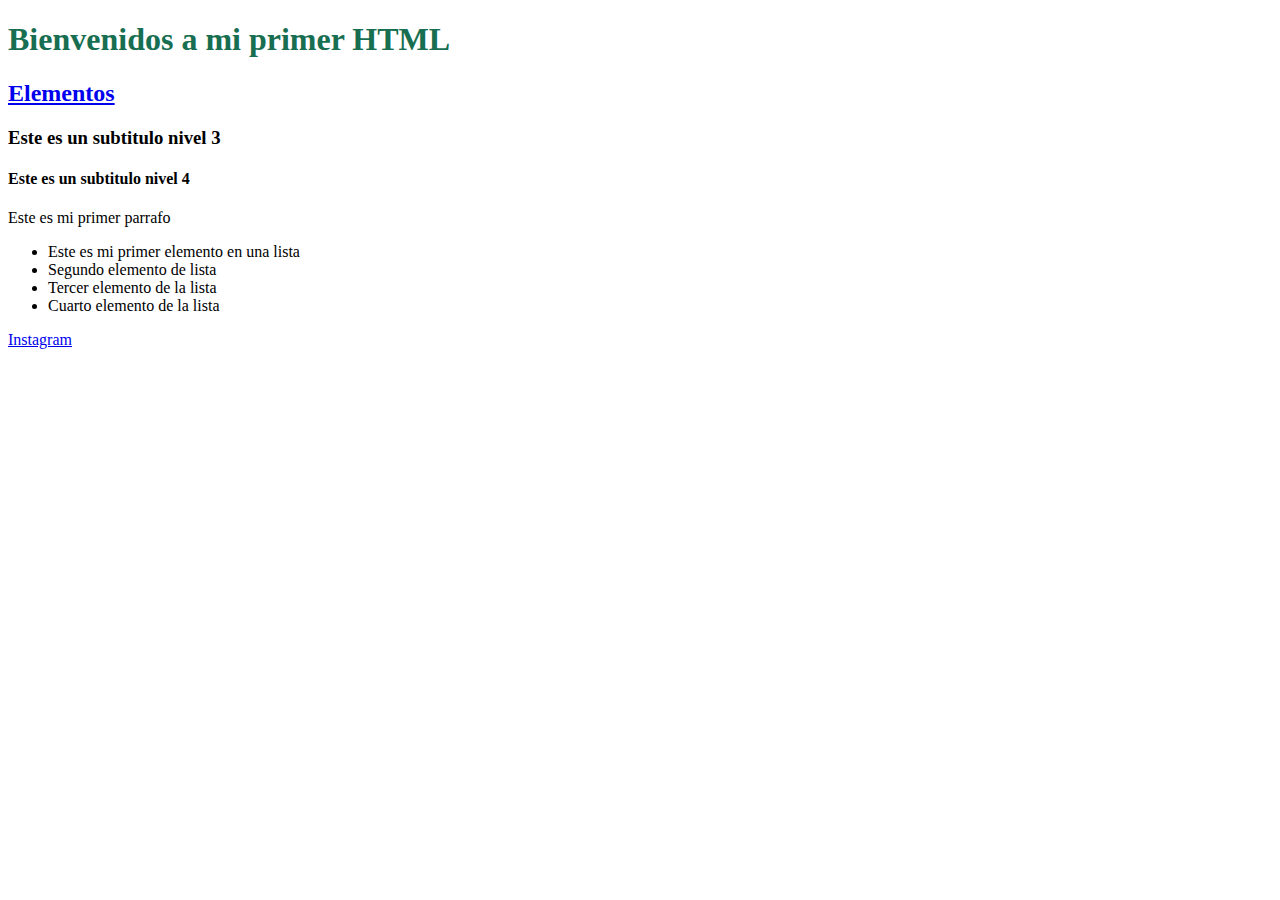
<file: 6-navegador-html-css/6.0-html/index.html>
<!DOCTYPE html>
<html lang="es">
<head>
    <meta charset="UTF-8">
    <meta http-equiv="X-UA-Compatible" content="IE=edge">
    <meta name="viewport" content="width=device-width, initial-scale=1.0">
    <title>Mi primer HTML</title>
</head>
<body>
   <h1 style="color: rgb(23, 110, 81);">Bienvenidos a mi primer HTML</h1> 
   <h2><a href="./elementos-estructura.html" target="_blank" rel="noopener noreferrer">Elementos</a></h2>
   <h3>Este es un subtitulo nivel 3</h3>
   <h4>Este es un subtitulo nivel 4</h4>
   <p>Este es mi primer parrafo</p>
   <ul>
    <li>Este es mi primer elemento en una lista</li>
    <li>Segundo elemento de lista</li>
    <li>Tercer elemento de la lista</li>
    <li>Cuarto elemento de la lista</li>
   </ul>
   <a href="https://www.instagram.com/">Instagram</a>
</body>
</html>
</file>
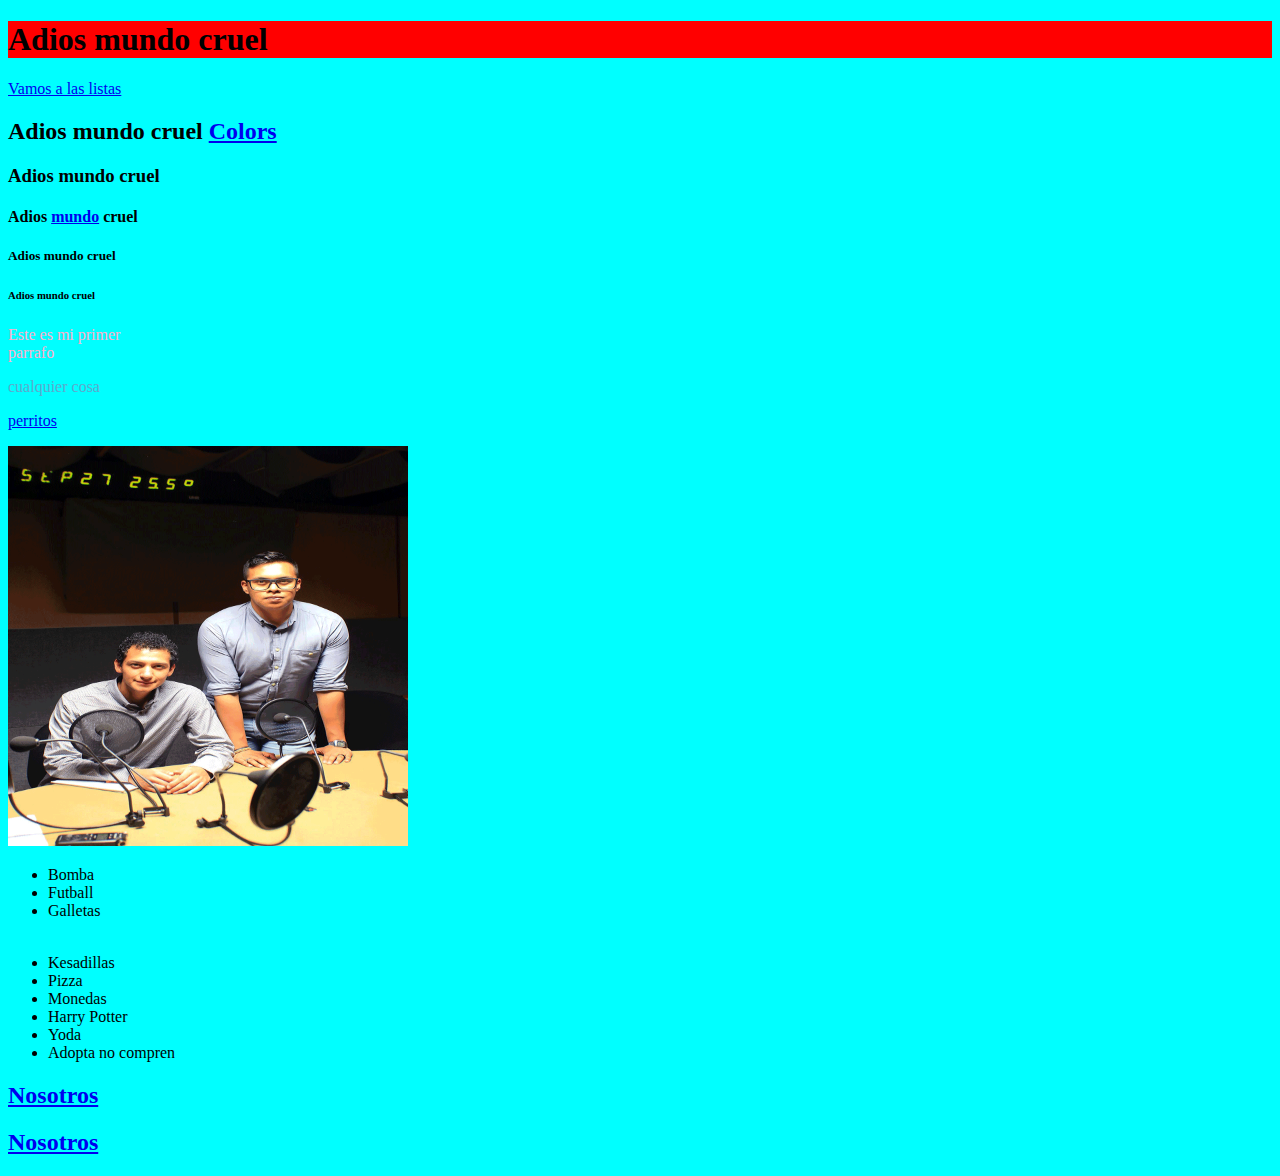
<file: 6-navegador-html-css/6.1-html/index.html>
<!DOCTYPE html>
<html lang="es-MX">
<head>
    <meta charset="UTF-8">
    <meta http-equiv="X-UA-Compatible" content="IE=edge">
    <meta name="viewport" content="width=device-width, initial-scale=1.0">
    <title>Star Wars</title>
</head>
<body style="background-color: aqua;">
    <h1 style="background-color: red;">Adios mundo cruel</h1>
    <p> <a href="#listas">Vamos a las listas</a> </p>
    <h2>Adios mundo cruel <a href="https://htmlcolorcodes.com/es/" target="_blank">Colors</a></h2>
    <h3>Adios mundo cruel</h3>
    <h4>Adios <a href="https://thumbs.dreamstime.com/z/dibujo-del-mundo-43063757.jpg" target="_blank" rel="noopener noreferrer">mundo</a> cruel</h4>
    <h5>Adios mundo cruel</h5>
    <h6>Adios mundo cruel</h6>
    <p style="color: #ffafcc;" >Este es mi primer <br> parrafo</p>
    <p style="color: rgb(92, 171, 205);">cualquier cosa</p>
    <p>
        <a href="https://www.pinterest.com.mx/rosarionanetti/perritos/" target="_blank">perritos</a>
    </p>
    <img src="assets/fidelydaniel.jpeg" alt="Foto de Fidel y Daniel en una radio difusora" style="height: 400px; width: 400px;">
    
    
    <div id="listas">
        <ul>
            <li>Bomba</li>
            <li>Futball</li>
            <li>Galletas</li>
            <li style="font-size:30px; color: aqua;">Café</li>
            <li>Kesadillas</li>
            <li>Pizza</li>
            <li>Monedas</li>
            <li>Harry Potter</li>
            <li>Yoda</li>
            <li>Adopta no compren</li>
        </ul>
        <h2><a href="nosotros.html">Nosotros</a></h2>
        <h2><a href="../6.1-html/nosotros.html">Nosotros</a></h2>
    </div>
</body>
</html>
</file>
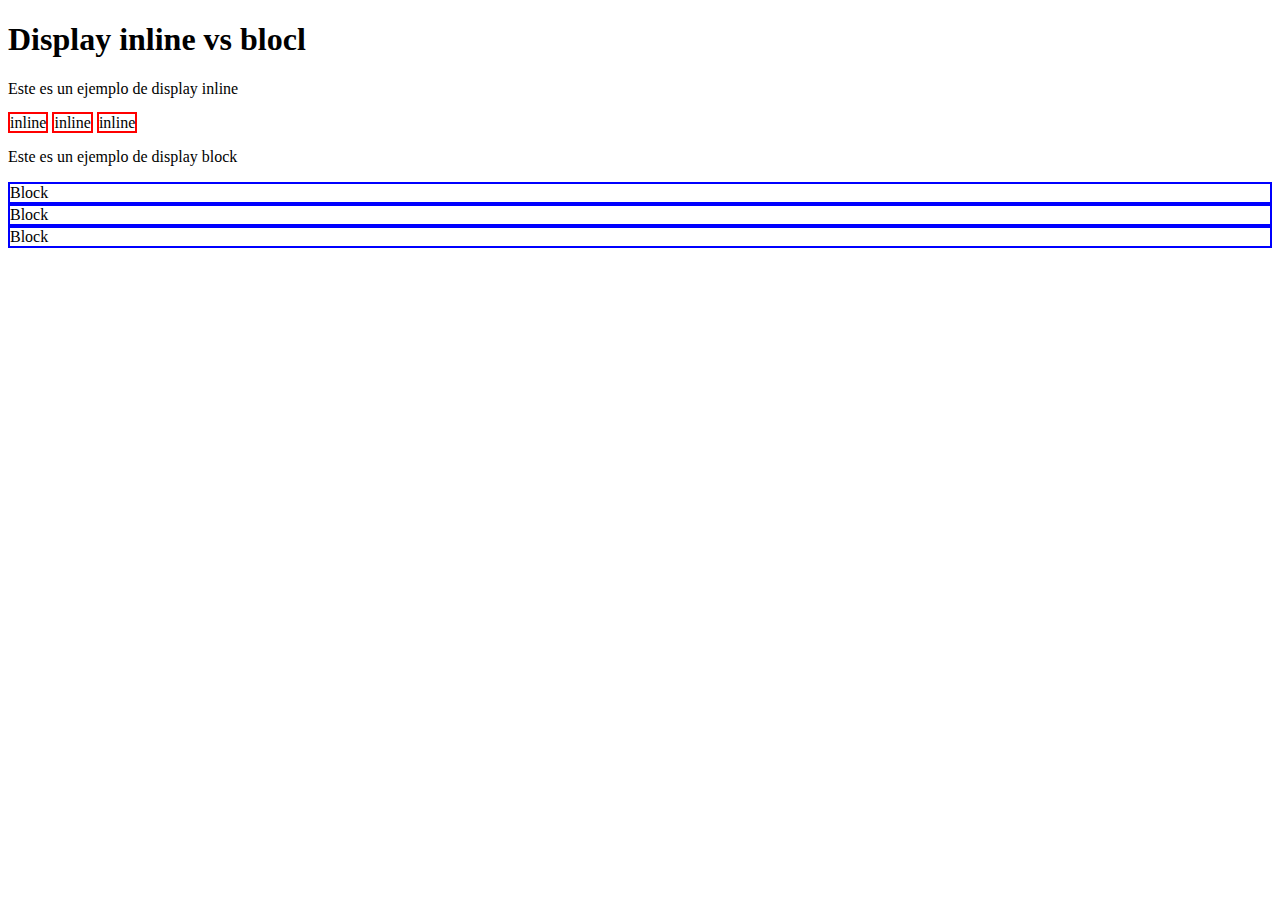
<file: 6-navegador-html-css/6.2-html-inline-block/index.html>
<!DOCTYPE html>
<html lang="es">
<head>
    <meta charset="UTF-8">
    <meta http-equiv="X-UA-Compatible" content="IE=edge">
    <meta name="viewport" content="width=device-width, initial-scale=1.0">
    <title>Display inline vs block</title>
    <style>
        .inline {
            display: inline;
            border: 2px solid red;
        }
    </style>
    <style>
        .block{
            display: block;
            border: 2px solid blue;
        }
    </style>

</head>
<body>
    <h1>Display inline vs blocl</h1>   

    <p>Este es un ejemplo de display inline</p>
    <span class="inline">inline</span>
    <span class="inline">inline</span>
    <span class="inline">inline</span>

    <p>Este es un ejemplo de display block</p>
    <div class="block">Block</div>
    <div class="block">Block</div>
    <div class="block">Block</div>


</body>
</html>
</file>
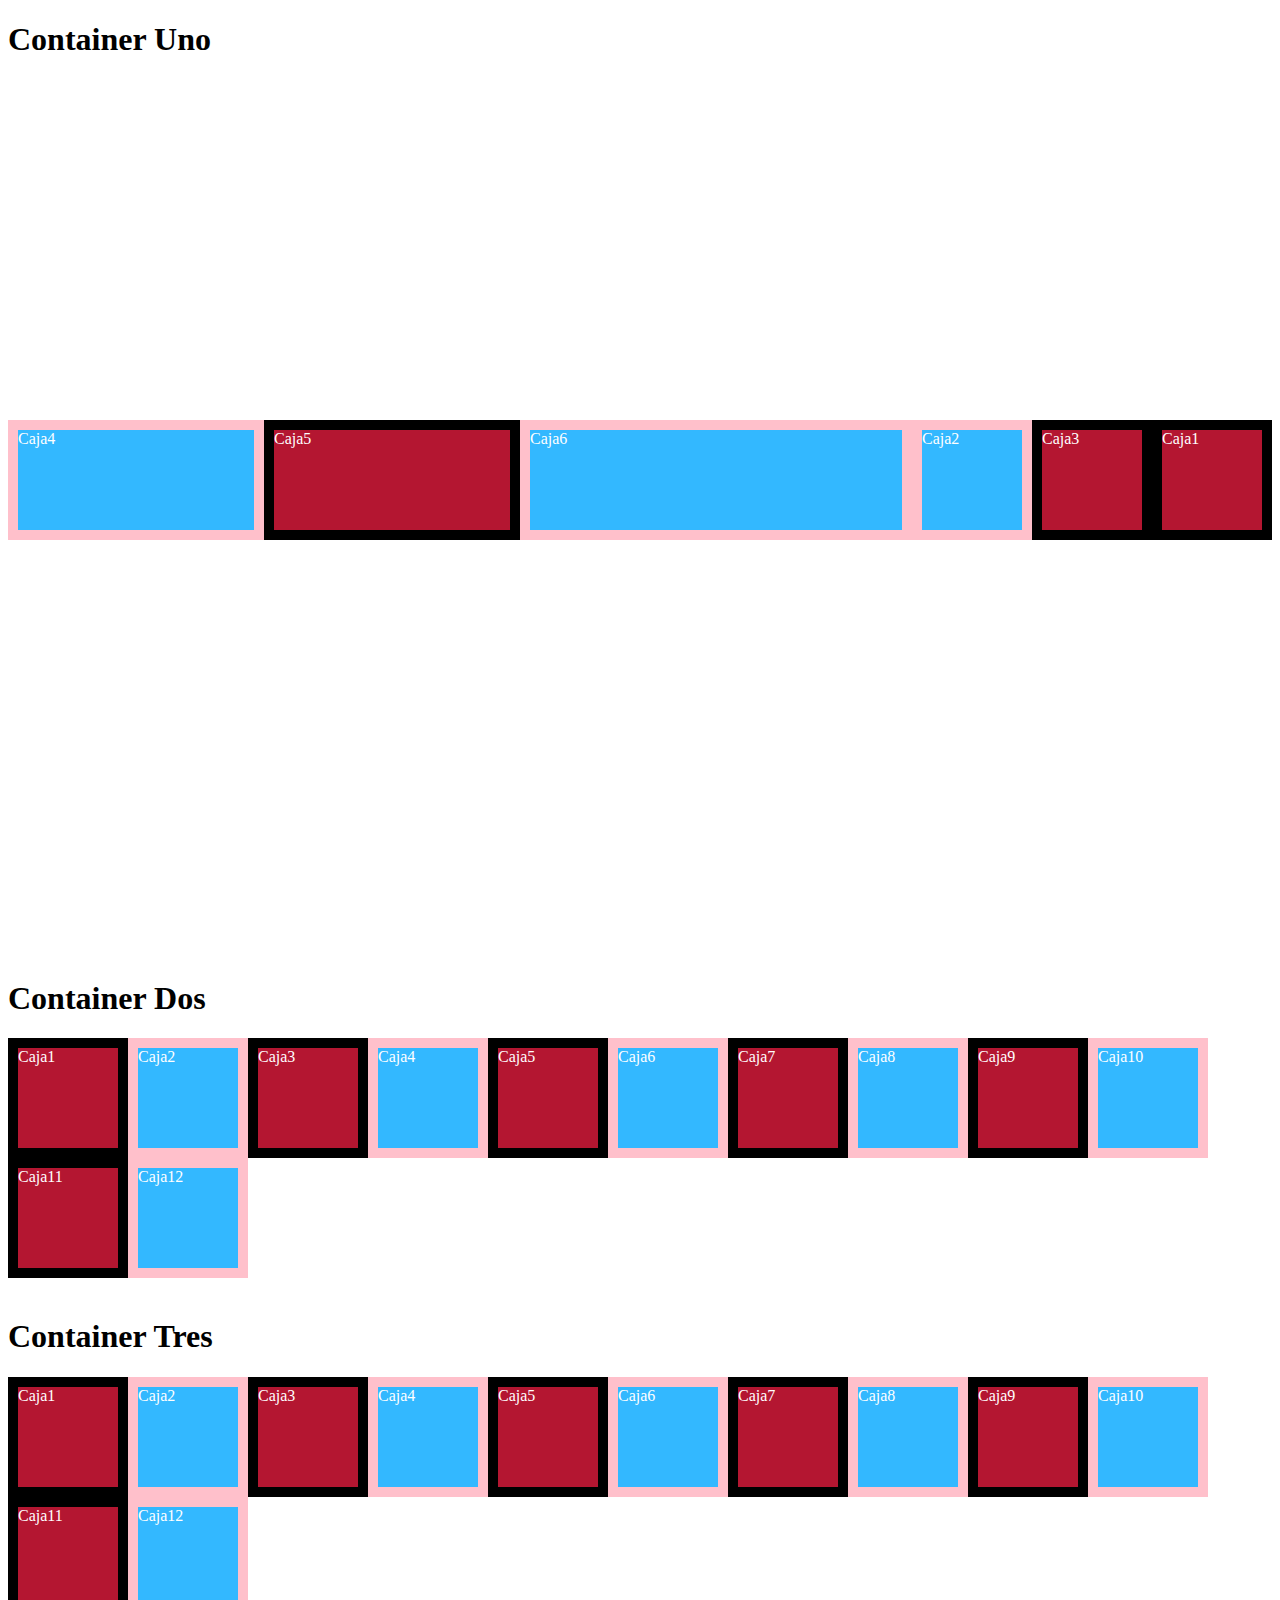
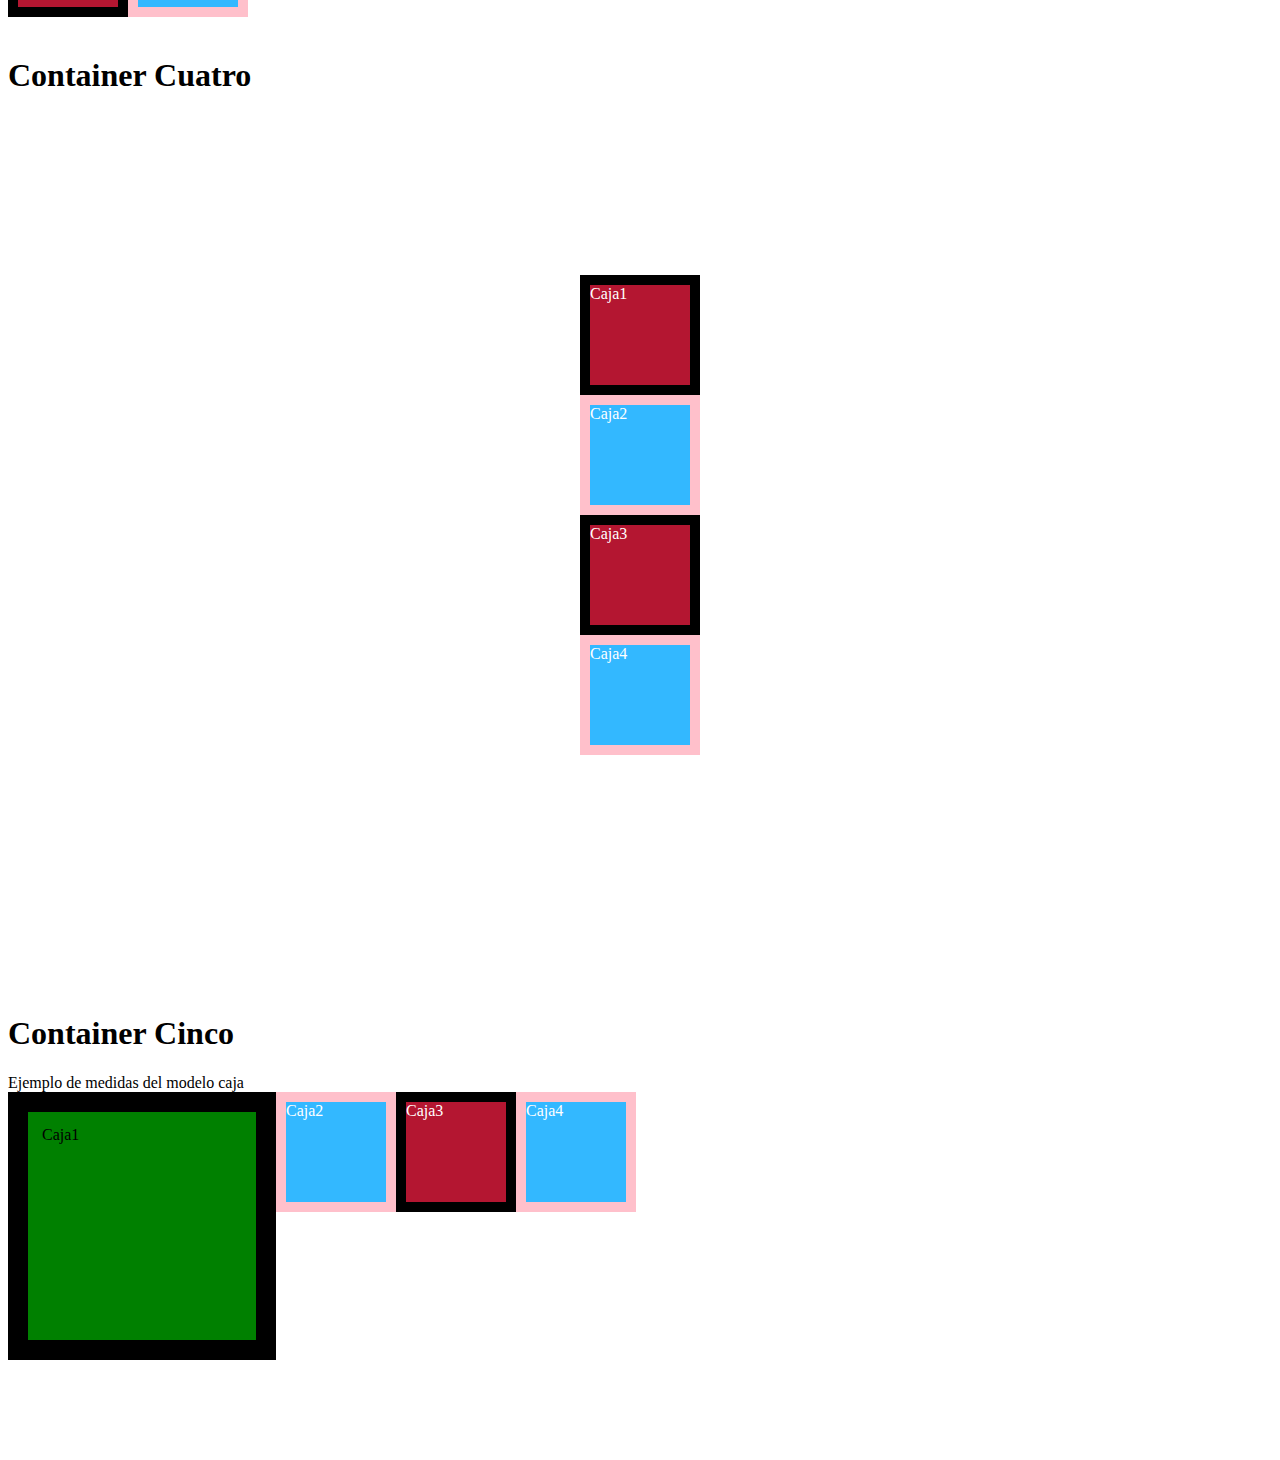
<file: 6-navegador-html-css/6.4-flexbox/6.4.2-ejemplos/index.html>
<!DOCTYPE html>
<html lang="en">
<head>
    <meta charset="UTF-8">
    <meta http-equiv="X-UA-Compatible" content="IE=edge">
    <meta name="viewport" content="width=device-width, initial-scale=1.0">
    <title>Flexbox Cheat Sheet</title>
    <link rel="stylesheet" href="./css/styles.css">
</head>
<body>

    <h1>Container Uno</h1>
    <div class="container margin-bottom">

        <div class="item red i1"> Caja1 </div>
        <div class="item blue i2"> Caja2 </div>
        <div class="item red i3"> Caja3 </div>
        <div class="item blue i4"> Caja4 </div>
        <div class="item red i5"> Caja5 </div>
        <div class="item blue i6"> Caja6 </div>

    </div>

    <h1>Container Dos</h1>
    <div class="container-two margin-bottom">

        <div class="item red"> Caja1 </div>
        <div class="item blue"> Caja2 </div>
        <div class="item red"> Caja3 </div>
        <div class="item blue"> Caja4 </div>
        <div class="item red"> Caja5 </div>
        <div class="item blue"> Caja6 </div>
        <div class="item red"> Caja7 </div>
        <div class="item blue"> Caja8 </div>
        <div class="item red"> Caja9 </div>
        <div class="item blue"> Caja10 </div>
        <div class="item red"> Caja11 </div>
        <div class="item blue"> Caja12 </div>

    </div>

    <h1>Container Tres</h1>
    <div class="container-three margin-bottom">

        <div class="item red"> Caja1 </div>
        <div class="item blue"> Caja2 </div>
        <div class="item red"> Caja3 </div>
        <div class="item blue"> Caja4 </div>
        <div class="item red"> Caja5 </div>
        <div class="item blue"> Caja6 </div>
        <div class="item red"> Caja7 </div>
        <div class="item blue"> Caja8 </div>
        <div class="item red"> Caja9 </div>
        <div class="item blue"> Caja10 </div>
        <div class="item red"> Caja11 </div>
        <div class="item blue"> Caja12 </div>

    </div>

    <h1>Container Cuatro</h1>
    <div class="container-four margin-bottom">

        <div class="item red"> Caja1 </div>
        <div class="item blue"> Caja2 </div>
        <div class="item red"> Caja3 </div>
        <div class="item blue"> Caja4 </div>

    </div>

    <h1>Container Cinco</h1>
    <span>Ejemplo de medidas del modelo caja</span>
    <div class="container-five margin-bottom">

        <div class="my-item"> Caja1 </div>
        <div class="item blue"> Caja2 </div>
        <div class="item red"> Caja3 </div>
        <div class="item blue"> Caja4 </div>

    </div>

    
</body>
</html>
</file>
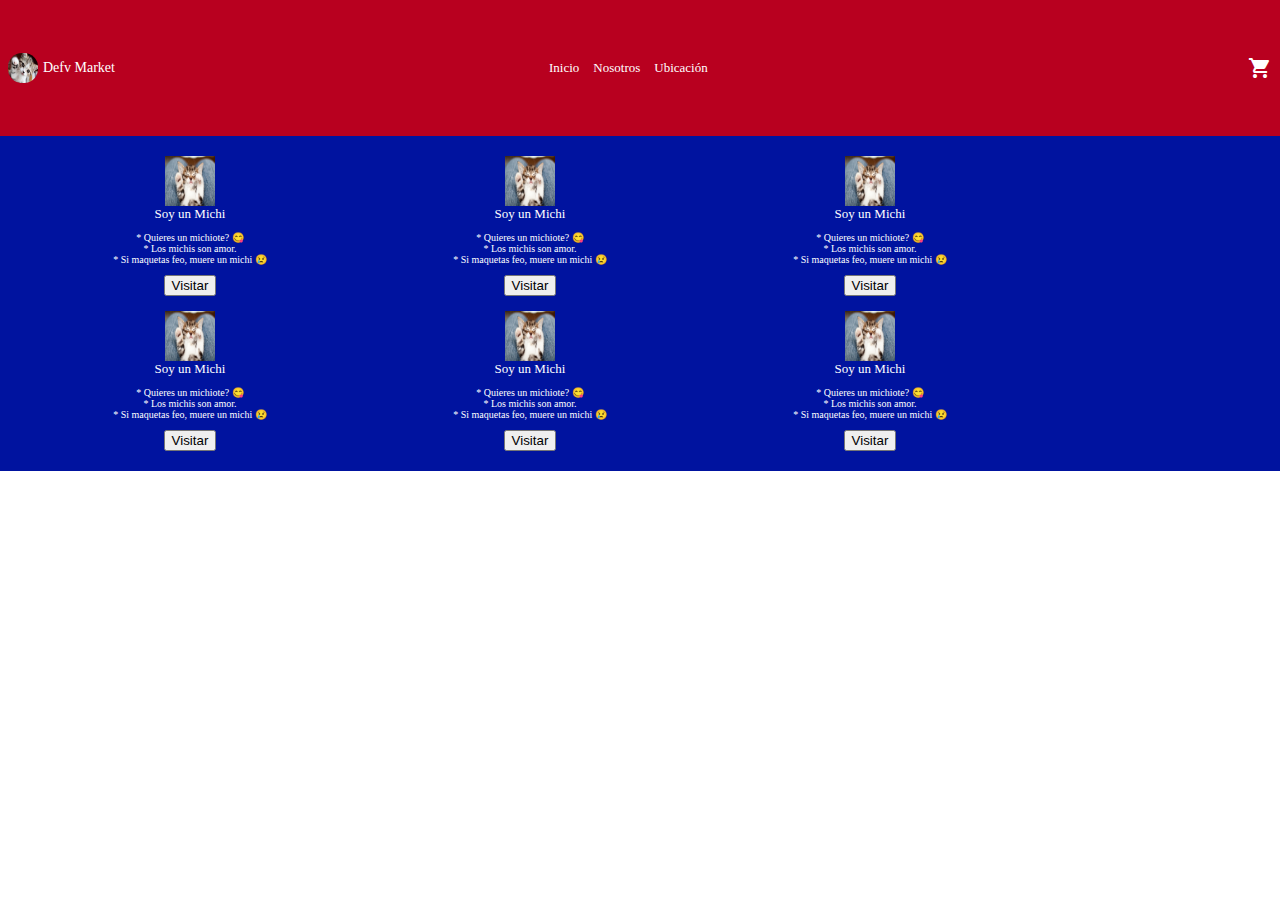
<file: 6-navegador-html-css/6.4-flexbox/6.4.4-gatitos-flexibles/index.html>
<!DOCTYPE html>
<html lang="en">
<head>
    <meta charset="UTF-8">
    <meta http-equiv="X-UA-Compatible" content="IE=edge">
    <meta name="viewport" content="width=device-width, initial-scale=1.0">
    <title>Gatitos Flexibles</title>
    <link rel="stylesheet" href="./css/styles.css">
    <link href="https://fonts.googleapis.com/icon?family=Material+Icons" rel="stylesheet">
</head>
<body>

    <div class="nav-bar">
        <div class="banner">
            <img class="ico" src="assets/img/gatito-main.jpg" width="30" height="30" alt="icono-market-devf.jpg">
            <span class="title">Defv Market</span>
        </div>
        <div class="container-menu">
            <nav class="menu">
                <ul>
                    <li>Inicio</li>
                    <li>Nosotros</li>
                    <li>Ubicación</li>
                </ul>
            </nav>
        </div>
        <div class="shopping-car">
            <i class="material-icons">shopping_cart</i>
        </div>
    </div>

    <div>
        <div class="dashboard">
            <div class="card">
                <img src="assets/img/gatito-card.jpeg" width="50" height="50" alt="gatito-card.jpg">
                <div class="card_title">Soy un Michi</div>
                    <p class="card_description">
                        * Quieres un michiote? 😋
                        <br/>
                        * Los michis son amor.
                        <br/>
                        * Si maquetas feo, muere un michi 😢
                    </p>
                <div>
                    <button class="my-btn">Visitar</button>
                </div>
            </div>
            <div class="card">
                <img src="assets/img/gatito-card.jpeg" width="50" height="50" alt="gatito-card.jpg">
                <div class="card_title">Soy un Michi</div>
                    <p class="card_description">
                        * Quieres un michiote? 😋
                        <br/>
                        * Los michis son amor.
                        <br/>
                        * Si maquetas feo, muere un michi 😢
                    </p>
                <div>
                    <button class="my-btn">Visitar</button>
                </div>
            </div>
            <div class="card">
                <img src="assets/img/gatito-card.jpeg" width="50" height="50" alt="gatito-card.jpg">
                <div class="card_title">Soy un Michi</div>
                    <p class="card_description">
                        * Quieres un michiote? 😋
                        <br/>
                        * Los michis son amor.
                        <br/>
                        * Si maquetas feo, muere un michi 😢
                    </p>
                <div>
                    <button class="my-btn">Visitar</button>
                </div>
            </div>
            <div class="card">
                <img src="assets/img/gatito-card.jpeg" width="50" height="50" alt="gatito-card.jpg">
                <div class="card_title">Soy un Michi</div>
                    <p class="card_description">
                        * Quieres un michiote? 😋
                        <br/>
                        * Los michis son amor.
                        <br/>
                        * Si maquetas feo, muere un michi 😢
                    </p>
                <div>
                    <button class="my-btn">Visitar</button>
                </div>
            </div>
            <div class="card">
                <img src="assets/img/gatito-card.jpeg" width="50" height="50" alt="gatito-card.jpg">
                <div class="card_title">Soy un Michi</div>
                    <p class="card_description">
                        * Quieres un michiote? 😋
                        <br/>
                        * Los michis son amor.
                        <br/>
                        * Si maquetas feo, muere un michi 😢
                    </p>
                <div>
                    <button class="my-btn">Visitar</button>
                </div>
            </div>
            <div class="card">
                <img src="assets/img/gatito-card.jpeg" width="50" height="50" alt="gatito-card.jpg">
                <div class="card_title">Soy un Michi</div>
                    <p class="card_description">
                        * Quieres un michiote? 😋
                        <br/>
                        * Los michis son amor.
                        <br/>
                        * Si maquetas feo, muere un michi 😢
                    </p>
                <div>
                    <button class="my-btn">Visitar</button>
                </div>
            </div>
        </div>
    </div>
    
</body>
</html>
</file>
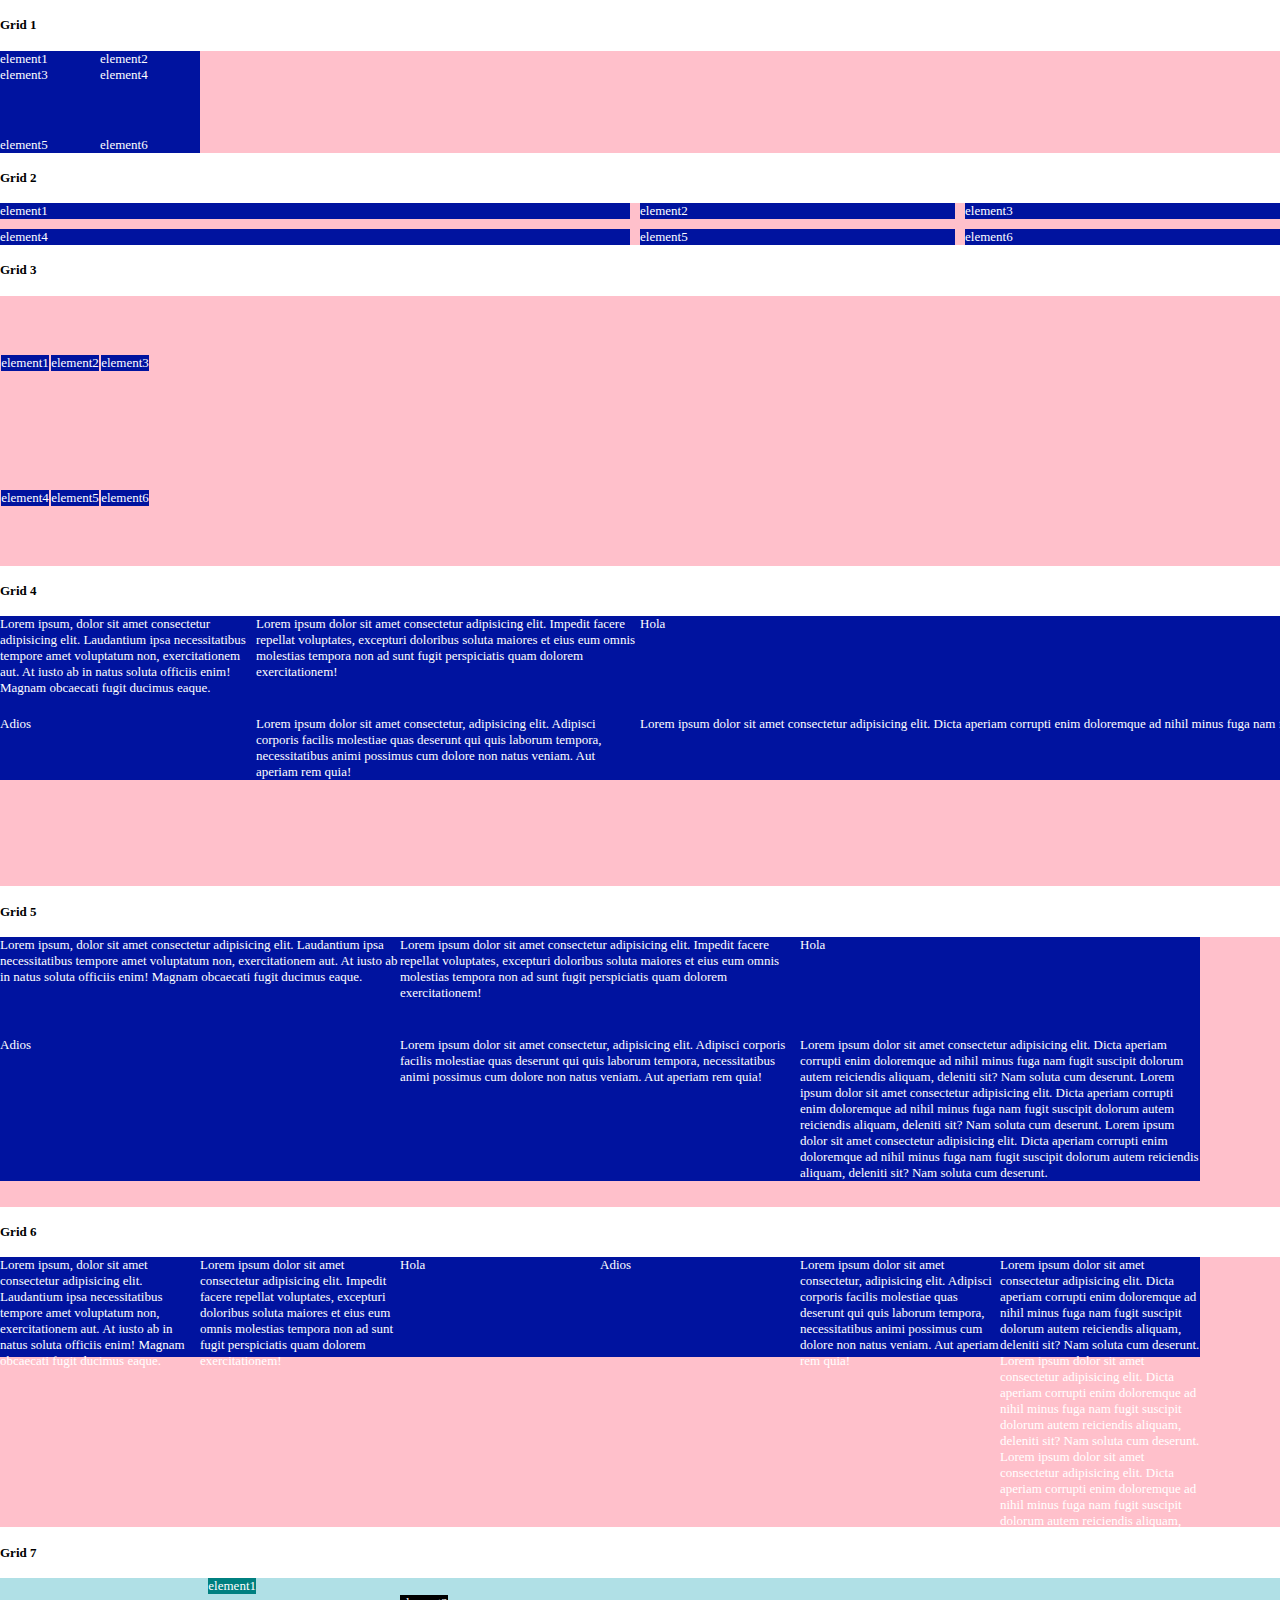
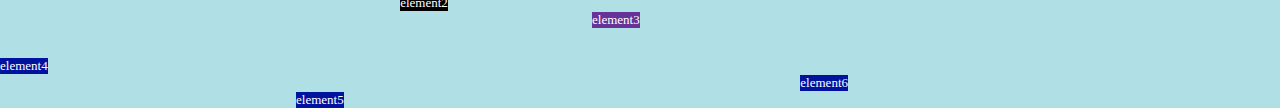
<file: 6-navegador-html-css/6.5-css-grid/6.5.1-cheat-sheet/index.html>
<!DOCTYPE html>
<html lang="en">

<head>
    <meta charset="UTF-8">
    <meta http-equiv="X-UA-Compatible" content="IE=edge">
    <meta name="viewport" content="width=device-width, initial-scale=1.0">
    <title>CSS Grid</title>
    <link rel="stylesheet" href="./css/styles.css">
</head>

<body>

    <h4>Grid 1</h4>
    <div class="grid">
        <div class="element1">element1</div>
        <div class="element2">element2</div>
        <div class="element3">element3</div>
        <div class="element4">element4</div>
        <div class="element5">element5</div>
        <div class="element6">element6</div>
    </div>

    <h4>Grid 2</h4>
    <div class="grid-two">
        <div class="element1">element1</div>
        <div class="element2">element2</div>
        <div class="element3">element3</div>
        <div class="element4">element4</div>
        <div class="element5">element5</div>
        <div class="element6">element6</div>
    </div>

    <h4>Grid 3</h4>
    <div class="grid-three">
        <div class="element1">element1</div>
        <div class="element2">element2</div>
        <div class="element3">element3</div>
        <div class="element4">element4</div>
        <div class="element5">element5</div>
        <div class="element6">element6</div>
    </div>

    <h4>Grid 4</h4>
    <div class="grid-four">
        <div class="element1">
            Lorem ipsum, dolor sit amet consectetur adipisicing elit. Laudantium ipsa necessitatibus tempore amet
            voluptatum non, exercitationem aut. At iusto ab in natus soluta officiis enim! Magnam obcaecati fugit
            ducimus eaque.
        </div>
        <div class="element2">
            Lorem ipsum dolor sit amet consectetur adipisicing elit. Impedit facere repellat voluptates, excepturi
            doloribus soluta maiores et eius eum omnis molestias tempora non ad sunt fugit perspiciatis quam dolorem
            exercitationem!
        </div>
        <div class="element3">
            Hola
        </div>
        <div class="element4">
            Adios
        </div>
        <div class="element5">
            Lorem ipsum dolor sit amet consectetur, adipisicing elit. Adipisci corporis facilis molestiae quas deserunt
            qui quis laborum tempora, necessitatibus animi possimus cum dolore non natus veniam. Aut aperiam rem quia!
        </div>
        <div class="element6">
            Lorem ipsum dolor sit amet consectetur adipisicing elit. Dicta aperiam corrupti enim doloremque ad nihil
            minus fuga nam fugit suscipit dolorum autem reiciendis aliquam, deleniti sit? Nam soluta cum deserunt.
            Lorem ipsum dolor sit amet consectetur adipisicing elit. Dicta aperiam corrupti enim doloremque ad nihil
            minus fuga nam fugit suscipit dolorum autem reiciendis aliquam, deleniti sit? Nam soluta cum deserunt.
            Lorem ipsum dolor sit amet consectetur adipisicing elit. Dicta aperiam corrupti enim doloremque ad nihil
            minus fuga nam fugit suscipit dolorum autem reiciendis aliquam, deleniti sit? Nam soluta cum deserunt.
        </div>
    </div>

    <h4>Grid 5</h4>
    <div class="grid-five">
        <div class="element1">
            Lorem ipsum, dolor sit amet consectetur adipisicing elit. Laudantium ipsa necessitatibus tempore amet
            voluptatum non, exercitationem aut. At iusto ab in natus soluta officiis enim! Magnam obcaecati fugit
            ducimus eaque.
        </div>
        <div class="element2">
            Lorem ipsum dolor sit amet consectetur adipisicing elit. Impedit facere repellat voluptates, excepturi
            doloribus soluta maiores et eius eum omnis molestias tempora non ad sunt fugit perspiciatis quam dolorem
            exercitationem!
        </div>
        <div class="element3">
            Hola
        </div>
        <div class="element4">
            Adios
        </div>
        <div class="element5">
            Lorem ipsum dolor sit amet consectetur, adipisicing elit. Adipisci corporis facilis molestiae quas deserunt
            qui quis laborum tempora, necessitatibus animi possimus cum dolore non natus veniam. Aut aperiam rem quia!
        </div>
        <div class="element6">
            Lorem ipsum dolor sit amet consectetur adipisicing elit. Dicta aperiam corrupti enim doloremque ad nihil
            minus fuga nam fugit suscipit dolorum autem reiciendis aliquam, deleniti sit? Nam soluta cum deserunt.
            Lorem ipsum dolor sit amet consectetur adipisicing elit. Dicta aperiam corrupti enim doloremque ad nihil
            minus fuga nam fugit suscipit dolorum autem reiciendis aliquam, deleniti sit? Nam soluta cum deserunt.
            Lorem ipsum dolor sit amet consectetur adipisicing elit. Dicta aperiam corrupti enim doloremque ad nihil
            minus fuga nam fugit suscipit dolorum autem reiciendis aliquam, deleniti sit? Nam soluta cum deserunt.
        </div>
    </div>

    <h4>Grid 6</h4>
    <div class="grid-six">
        <div class="element1">
            Lorem ipsum, dolor sit amet consectetur adipisicing elit. Laudantium ipsa necessitatibus tempore amet
            voluptatum non, exercitationem aut. At iusto ab in natus soluta officiis enim! Magnam obcaecati fugit
            ducimus eaque.
        </div>
        <div class="element2">
            Lorem ipsum dolor sit amet consectetur adipisicing elit. Impedit facere repellat voluptates, excepturi
            doloribus soluta maiores et eius eum omnis molestias tempora non ad sunt fugit perspiciatis quam dolorem
            exercitationem!
        </div>
        <div class="element3">
            Hola
        </div>
        <div class="element4">
            Adios
        </div>
        <div class="element5">
            Lorem ipsum dolor sit amet consectetur, adipisicing elit. Adipisci corporis facilis molestiae quas deserunt
            qui quis laborum tempora, necessitatibus animi possimus cum dolore non natus veniam. Aut aperiam rem quia!
        </div>
        <div class="element6">
            Lorem ipsum dolor sit amet consectetur adipisicing elit. Dicta aperiam corrupti enim doloremque ad nihil
            minus fuga nam fugit suscipit dolorum autem reiciendis aliquam, deleniti sit? Nam soluta cum deserunt.
            Lorem ipsum dolor sit amet consectetur adipisicing elit. Dicta aperiam corrupti enim doloremque ad nihil
            minus fuga nam fugit suscipit dolorum autem reiciendis aliquam, deleniti sit? Nam soluta cum deserunt.
            Lorem ipsum dolor sit amet consectetur adipisicing elit. Dicta aperiam corrupti enim doloremque ad nihil
            minus fuga nam fugit suscipit dolorum autem reiciendis aliquam, deleniti sit? Nam soluta cum deserunt.
        </div>
    </div>

    <h4>Grid 7</h4>
    <div class="grid-seven">
        <div class="element1">element1</div>
        <div class="element2">element2</div>
        <div class="element3">element3</div>
        <div class="element4">element4</div>
        <div class="element5">element5</div>
        <div class="element6">element6</div>
    </div>

</body>

</html>
</file>
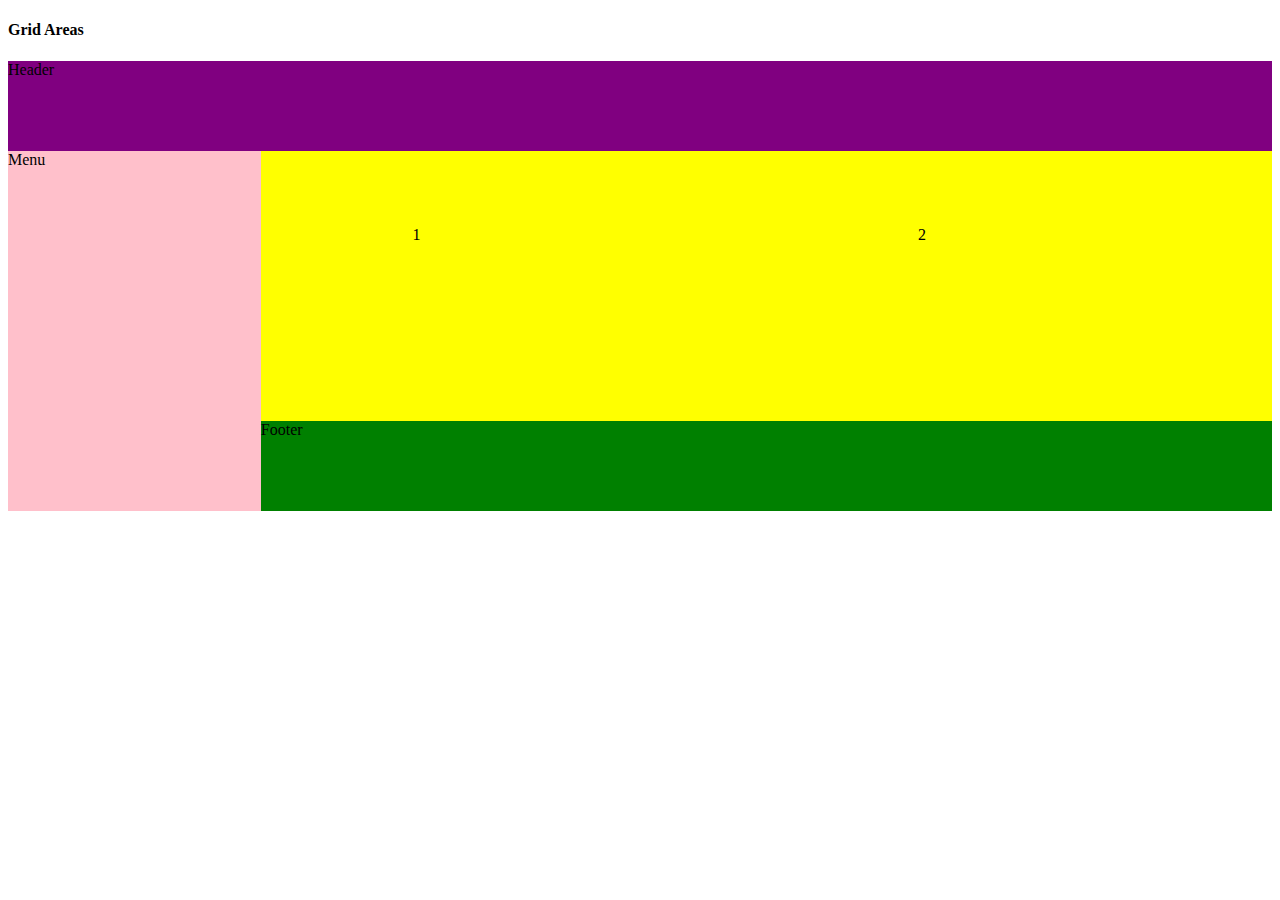
<file: 6-navegador-html-css/6.5-css-grid/6.5.2-grid-areas/index.html>
<!DOCTYPE html>
<html lang="en">

<head>
    <meta charset="UTF-8">
    <meta http-equiv="X-UA-Compatible" content="IE=edge">
    <meta name="viewport" content="width=device-width, initial-scale=1.0">
    <title>CSS Grid</title>
    <link rel="stylesheet" href="./css/styles.css">
</head>

<body>

    <h4>Grid Areas</h4>
    <section class="grid">
        <header>Header</header>
        <nav>Menu</nav>
        <main>
            <div class="flexible">
                <div class="item">1</div>
                <div class="item">2</div>
            </div>
        </main>
        <footer>Footer</footer>
    </section>

</body>

</html>
</file>
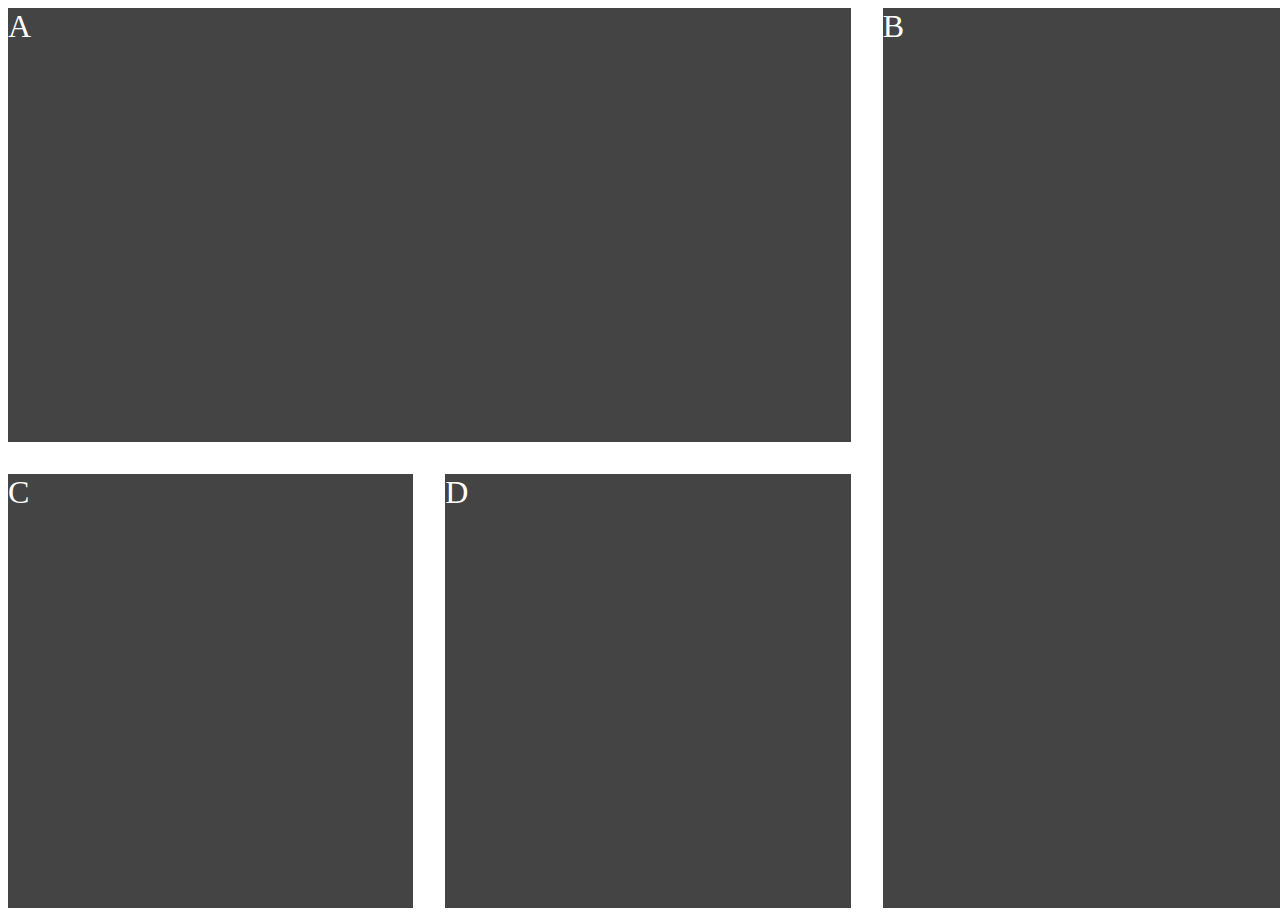
<file: 6-navegador-html-css/6.5-css-grid/6.5.4-cards/index.html>
<!DOCTYPE html>
<html lang="en">
<head>
    <meta charset="UTF-8">
    <meta http-equiv="X-UA-Compatible" content="IE=edge">
    <meta name="viewport" content="width=device-width, initial-scale=1.0">
    <link rel="stylesheet" href="style.css">
    <title>Document</title>
</head>
<body>
    <div class="container">
        <div class="box a">A</div>
        <div class="box b">B</div>
        <div class="box c">C</div>
        <div class="box d">D</div>
      </div>
</body>
</html>
</file>
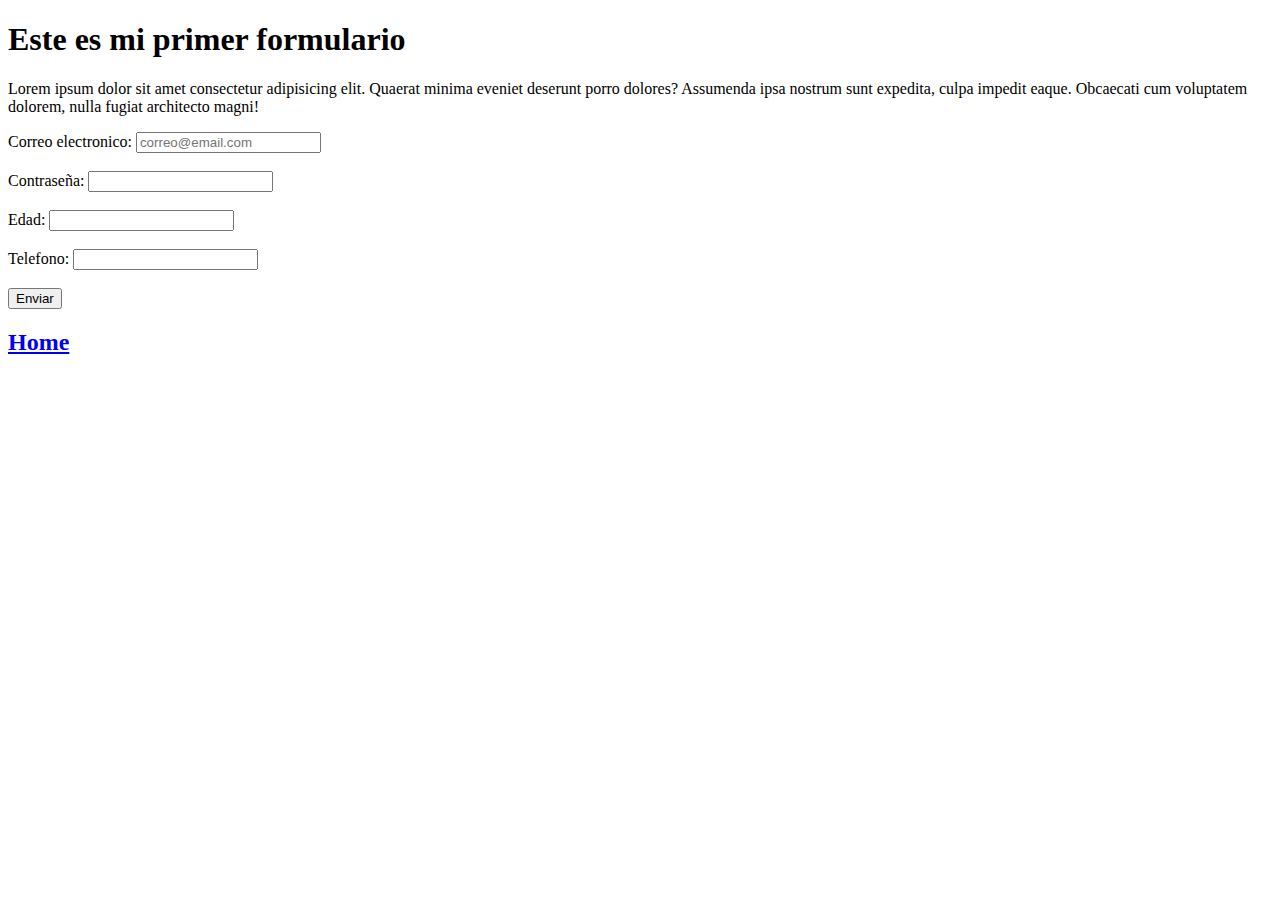
<file: 6-navegador-html-css/6.0-html/formulario.html>
<!DOCTYPE html>
<html lang="es">
<head>
    <meta charset="UTF-8">
    <meta http-equiv="X-UA-Compatible" content="IE=edge">
    <meta name="viewport" content="width=device-width, initial-scale=1.0">
    <title>Mi primer formulario</title>
</head>
<body>
    <div id="info">
        <h1>Este es mi primer formulario</h1>
        <p>Lorem ipsum dolor sit amet consectetur adipisicing elit. Quaerat minima eveniet deserunt porro dolores? Assumenda ipsa nostrum sunt expedita, culpa impedit eaque. Obcaecati cum voluptatem dolorem, nulla fugiat architecto magni!</p>
    </div>
    <div id="formulario">
        <form>
            <label for="email">Correo electronico:</label>
            <input type="email" id="email" name="email" placeholder="correo@email.com"> <br> <br>
            <label for="contraseña">Contraseña:</label>
            <input type="password" id="contraseña"> <br><br>
            <label for="edad">Edad:</label>
            <input type="number" id="edad" name="edad"> <br><br>
            <label for="telefono">Telefono:</label>
            <input type="tel" id="telefono" name="telefono"><br><br>
            <button>Enviar</button>
        </form>
        <div>
            <h2><a href="./index.html">Home</a></h2>
        </div>
    </div>
</body>
</html>
</file>
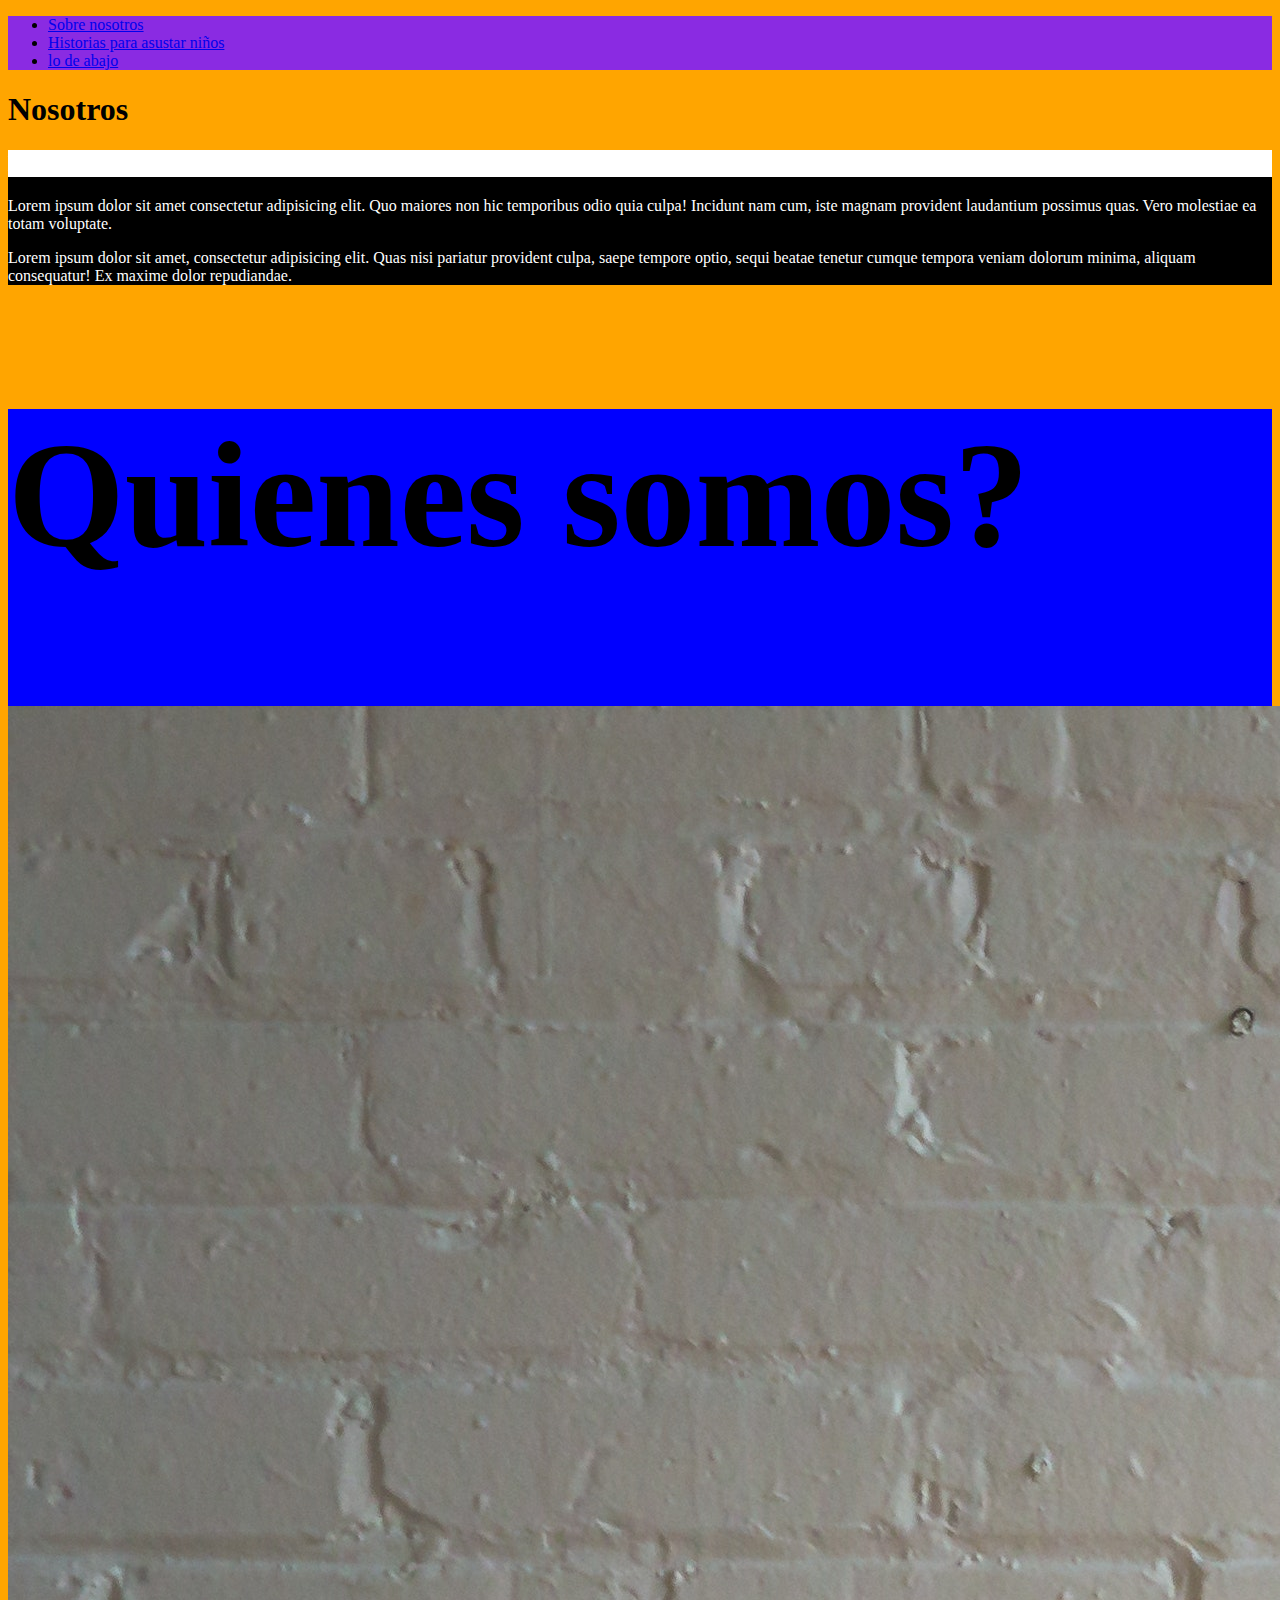
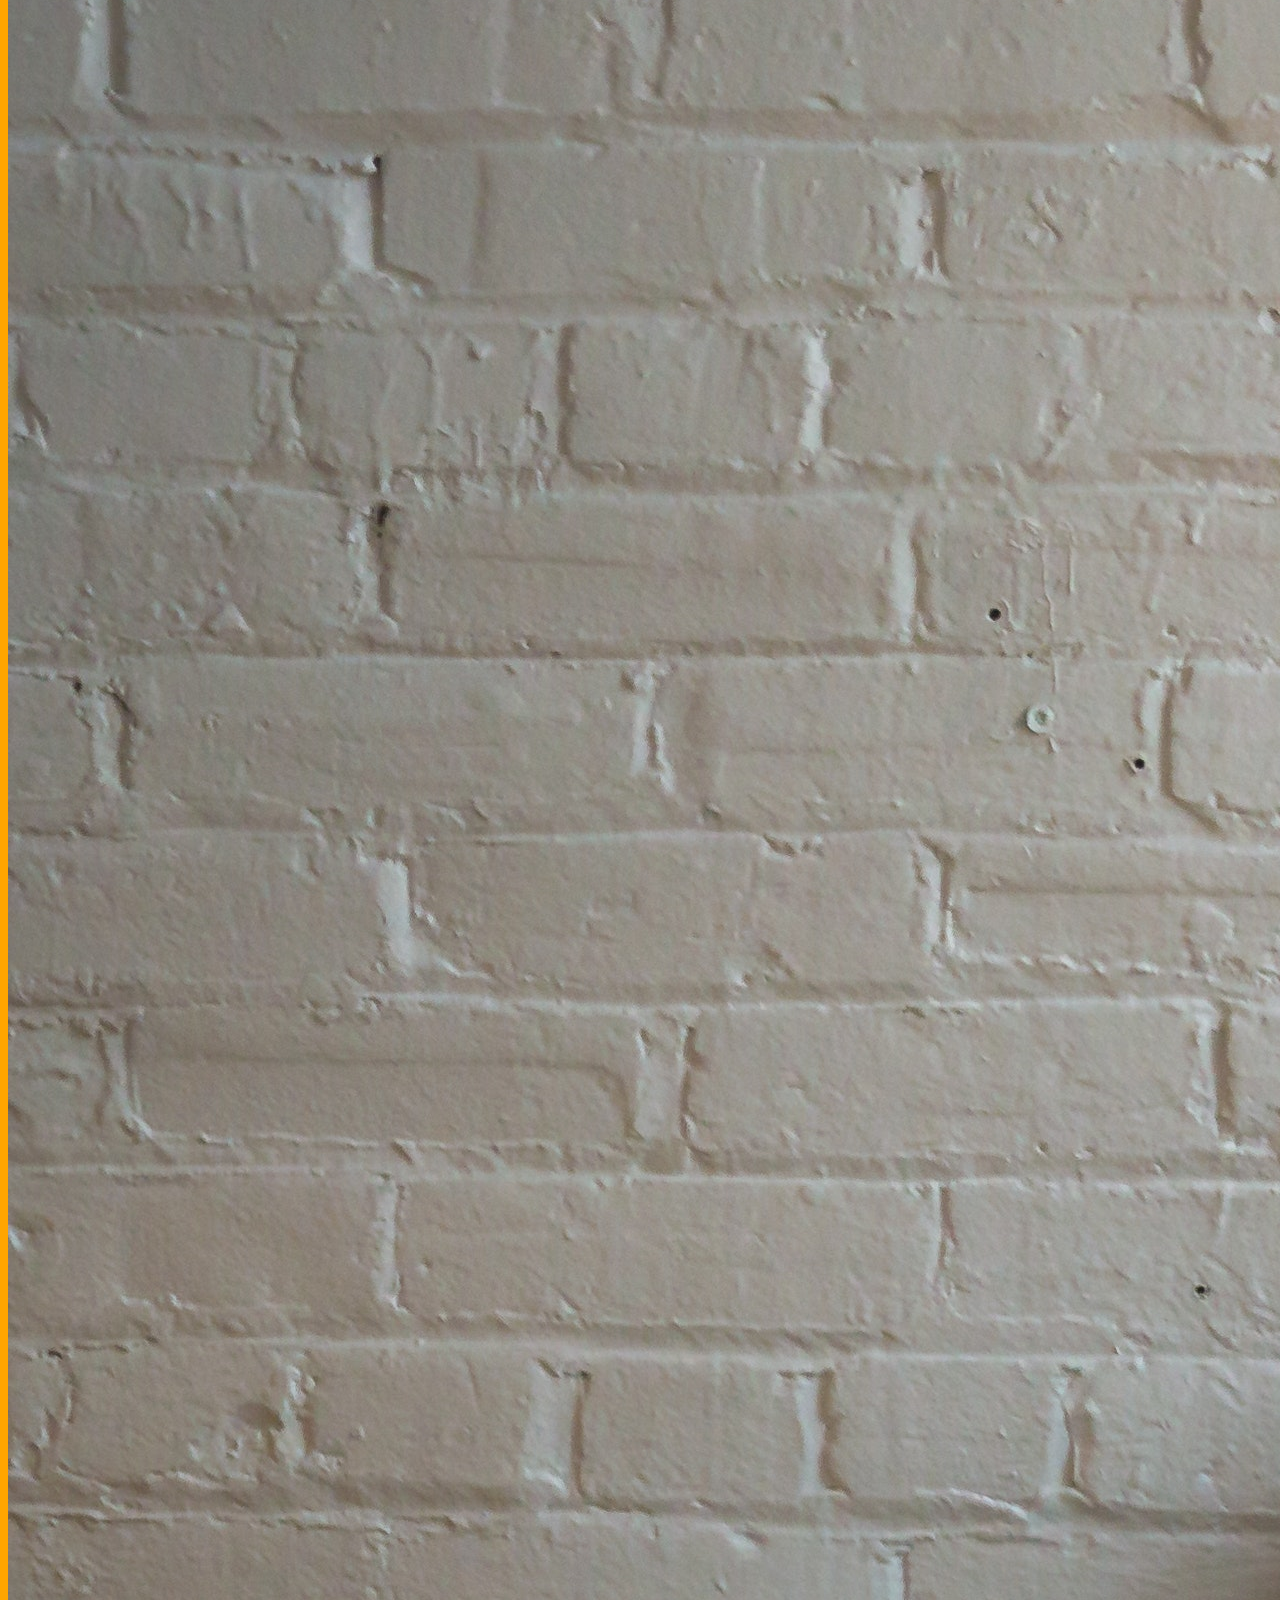
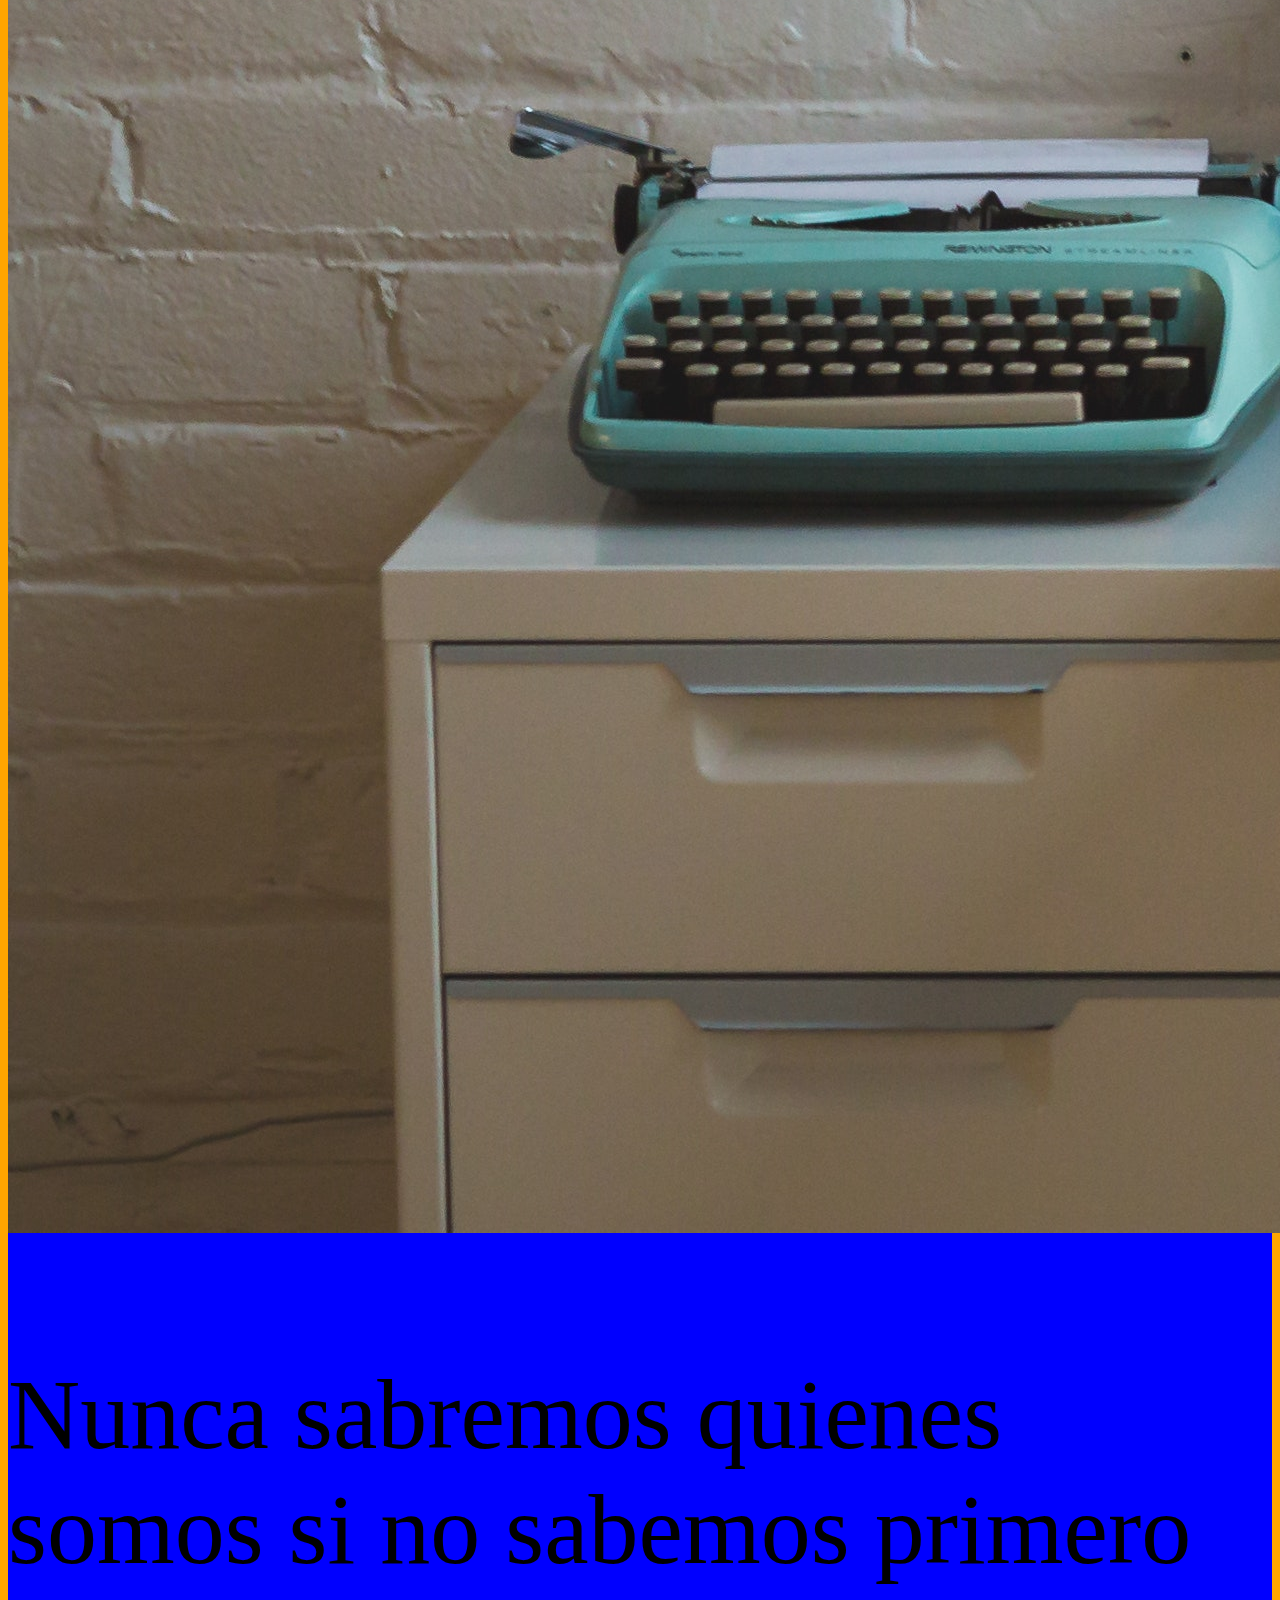
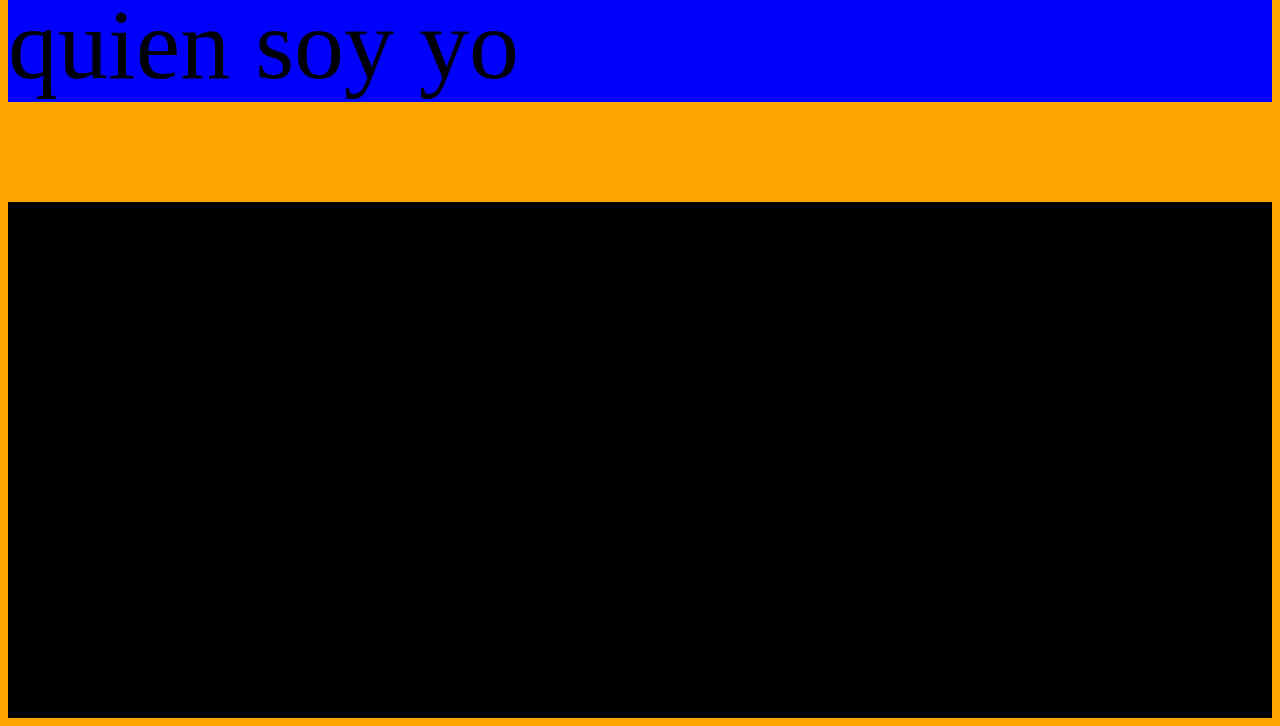
<file: 6-navegador-html-css/6.1-html/nosotros.html>
<!DOCTYPE html>
<html lang="es-MX">
<head>
    <meta charset="UTF-8">
    <meta http-equiv="X-UA-Compatible" content="IE=edge">
    <meta name="viewport" content="width=device-width, initial-scale=1.0">
    <title>Nosotros</title>
</head>
<body style="background-color: orange;">
    <div id="header" style="background-color: blueviolet;">
        <ul>
            <li> <a href="#aboutUS">Sobre nosotros</a> </li>
            <li> <a href="#historias">Historias para asustar niños</a></li>
            <li> <a href="#footer">lo de abajo</a></li>
        </ul>
    </div>
    <h1>Nosotros</h1>
    <div id="historias" style="background-color: black; color: white;">
        <h2 style="background-color: white;">Historias engarzadas</h2>
        <p>Lorem ipsum dolor sit amet consectetur adipisicing elit. Quo maiores non hic temporibus odio quia culpa! Incidunt nam cum, iste magnam provident laudantium possimus quas. Vero molestiae ea totam voluptate.</p>
        <p>Lorem ipsum dolor sit amet, consectetur adipisicing elit. Quas nisi pariatur provident culpa, saepe tempore optio, sequi beatae tenetur cumque tempora veniam dolorum minima, aliquam consequatur! Ex maxime dolor repudiandae.</p>
    </div>
    <div id="aboutUS" style="background-color: blue; font-size: 100px;">
        <h2>Quienes somos?</h2>
        <img src="assets/pexels-burst-373883.jpg" alt="Esta es una imagen de nosotros">
        <p>Nunca sabremos quienes somos si no sabemos primero quien soy yo</p>
    </div>
    <div id="footer" style="background-color: black;">
        <iframe width="910" height="512" src="https://www.youtube.com/embed/fKFbnhcNnjE?list=RDfKFbnhcNnjE" title="MEUTE - You & Me (Flume Remix)" frameborder="0" allow="accelerometer; autoplay; clipboard-write; encrypted-media; gyroscope; picture-in-picture; web-share" allowfullscreen></iframe>
    </div>
</body>
</html>
</file>
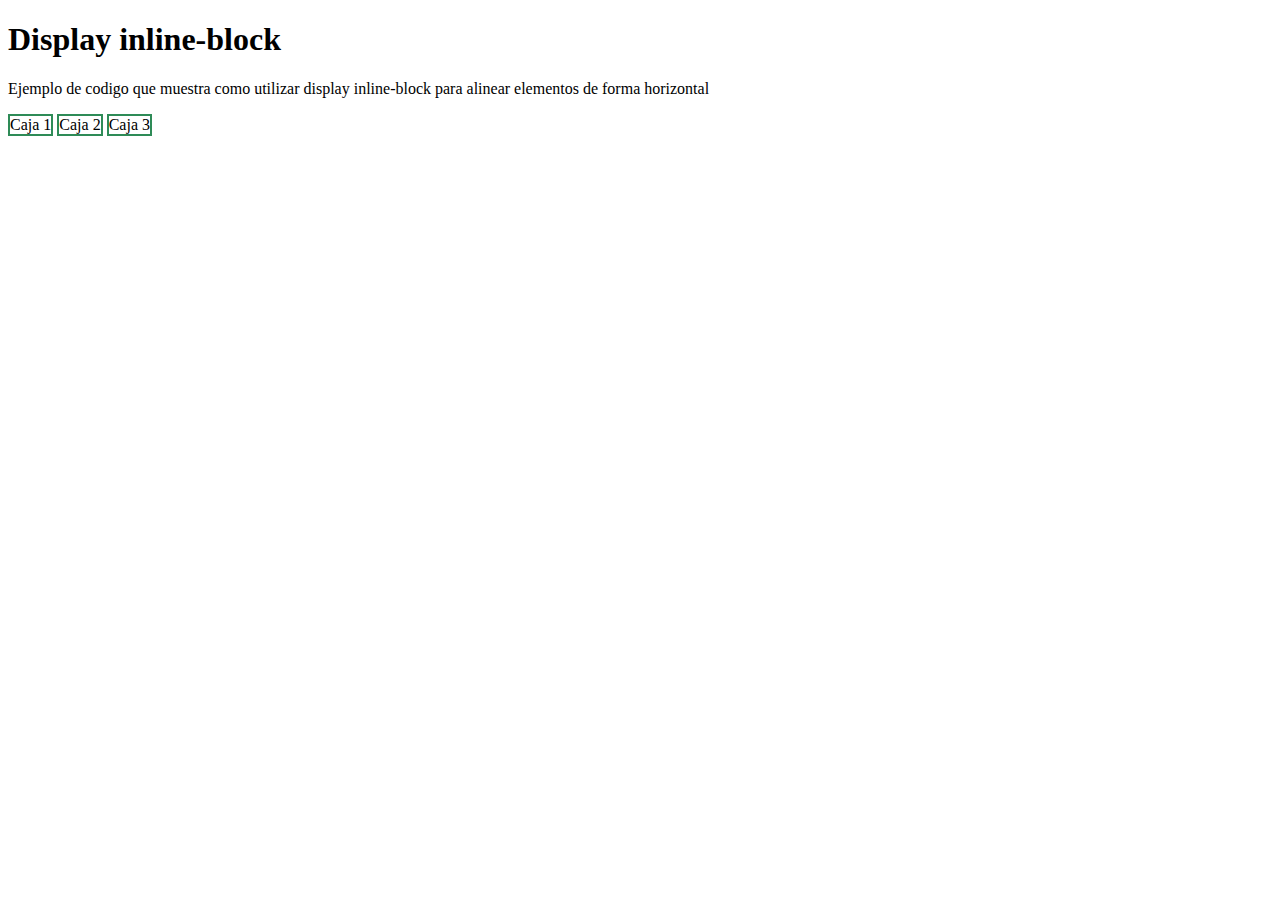
<file: 6-navegador-html-css/6.2-html-inline-block/center-block.html>
<!DOCTYPE html>
<html lang="es">
<head>
    <meta charset="UTF-8">
    <meta http-equiv="X-UA-Compatible" content="IE=edge">
    <meta name="viewport" content="width=device-width, initial-scale=1.0">
    <title>Display inline-block</title>
    <style>
        .box{
            display: inline-block;
            border: 2px solid seagreen;
        }
    </style>
</head>
<body>
    <h1>Display inline-block</h1>
    
    <p>Ejemplo de codigo que muestra como utilizar display inline-block para alinear elementos de forma horizontal</p>

    <div class="box">Caja 1</div>
    <div class="box">Caja 2</div>
    <div class="box">Caja 3</div>
</body>
</html>
</file>
<file: 6-navegador-html-css/6.4-flexbox/6.4.2-ejemplos/css/styles.css>
:root {
  --color-red: #b41631;
  --color-blue: #33b8ff;
}

.margin-bottom {
  margin-bottom: 100px;
}

.container {
  width: 100%;
  height: 800px; /* vh = viewport height*/
  display: flex;
  flex-direction: row; /* column */
  justify-content: space-around; /* centra sobe el eje principal */
  align-items: center; /* centra sobe el eje principal */
  /*
  flex-start
  flex-end
  center
  space-between
  space-around
  */
}

.container-two {
  width: 100%;
  height: 20vh; /* vh = viewport height*/
  display: flex;
  flex-direction: row; /* column */
  flex-wrap: wrap; /* nowrap */
}

.container-three {
  width: 100%;
  height: 20vh; /* vh = viewport height*/
  display: flex;
  flex-flow: row wrap; /* flex-direction + flex-wrap */
}

.container-four {
  width: 100%;
  height: 800px;
  display: flex;
  flex-flow: column;
  justify-content: center; /* centra sobe el eje principal */
  align-items: center; /* centra sobe el eje secundario */
}

.container-five {
  width: 100%;
  display: flex;
}

.item {
  width: 100px;
  height: 100px;
  color: white;
  font-weight: 300;
}

.my-item {
  background-color: green;
  width: 200px;
  height: 200px;
  padding: 14px;
  border: solid 20px black;
}

.red {
  background-color: var(--color-red);
  border: solid 10px black;
}

.blue {
  background-color: var(--color-blue);
  border: solid 10px pink;
}

.i1 {
  order: 6;
}

.i2 {
  order: 1;
}

.i3 {
  order: 2;
}

.i4 {
  flex-grow: 1;
}

.i5 {
  flex-grow: 1;
}

.i6 {
  flex-grow: 2;
}
</file>
<file: 6-navegador-html-css/6.4-flexbox/6.4.4-gatitos-flexibles/css/styles.css>
body {
  margin: 0;
  padding: 0;
  font-size: small;
}

:root {
  --main-color: #b8001f;
  --second-color: #00139f;
  --text-light: #ffffff;
}

.nav-bar {
  display: flex;
  background: red;
  color: white;
  padding: 5px 8px;
  /* margin: 0 0 10px 0; */
  /* margin-bottom: 10px; */
  background-color: var(--main-color);
}

.banner {
  display: flex;
  width: 10%;
  height: 14vh;
  align-items: center;
}

.ico {
  border-radius: 14px;
}

.title {
  font-size: 14px;
  margin-left: 5px;
}

.container-menu {
  width: 75%;
  display: flex;
  justify-content: center;
  align-items: center;
}

nav > ul {
  list-style-type: none;
  display: flex;
}

li {
  margin: 0 7px;
}

.shopping-car {
  width: 15%;
  display: flex;
  justify-content: flex-end;
  align-items: center;
}

.dashboard {
  display: flex;
  background-color: var(--second-color);
  height: 100%;
  padding: 20px;
  flex-wrap: wrap;
  row-gap: 15px;
}

.card {
  width: 25%;
  display: flex;
  flex-direction: column;
  align-items: center;
  color: var(--text-light);
  margin: 0 15px;
}

.card_title {
}

.card_description {
  text-align: center;
  font-size: 10px;
}

.my-btn {
}
</file>
<file: 6-navegador-html-css/6.5-css-grid/6.5.1-cheat-sheet/css/styles.css>
body {
    margin: 0;
    padding: 0;
    font-size: small;
}
  
:root {
    --main-color: #b8001f;
    --second-color: #00139f;
    --text-light: #ffffff;
}

.grid {
    background-color: pink;
    display: grid;
    grid-template-columns: 100px 100px;
    grid-template-rows: auto 70px auto;
}

.grid > div {
    background-color: var(--second-color);
    color: white;
}

.grid-two {
    background-color: pink;
    display: grid;
    grid-template-columns: 4fr 2fr 2fr;
    row-gap: 10px;
    column-gap: 10px;
    
}

.grid-two > div {
    background-color: var(--second-color);
    color: white;
}

.grid-three {
    background-color: pink;
    display: grid;
    grid-template-columns: repeat(3, 50px);
    justify-items: center;
    align-items: center;
    height: 30vh;
    
}

.grid-three > div {
    background-color: var(--second-color);
    color: white;
}
  

.grid-four {
    background-color: pink;
    display: grid;
    grid-template-columns: 20% 30% max-content; /* min-content; */
    grid-template-rows: 100px max-content;
    height: 30vh;
    
}

.grid-four > div {
    background-color: var(--second-color);
    color: white;
}

.grid-five {
    background-color: pink;
    display: grid;
    grid-template-columns: repeat(auto-fit, minmax(200px, 400px));
    grid-template-rows: 100px max-content;
    height: 30vh;
    
}

.grid-five > div {
    background-color: var(--second-color);
    color: white;
}
  
.grid-six {
    background-color: pink;
    display: grid;
    grid-template-columns: repeat(auto-fit, 200px);
    grid-template-rows: 100px max-content;
    height: 30vh;
    
}

.grid-six > div {
    background-color: var(--second-color);
    color: white;
}

.grid-seven {
    background-color: powderblue;
    display: grid;
    grid-template-columns: 20% 20% 20%;
    grid-template-rows: 50px 50px;
    gap: 30px 40px;
}

.grid-seven > div {
    background-color: var(--second-color);
    color: white;
}

.grid-seven > div[class^="element"]:hover {
    background-color: darksalmon;
}

.grid-seven > div.element1 {
    background-color: teal;
    justify-self: end;
    align-self: start;
}

.grid-seven > div.element2 {
    background-color: black;
    /*CENTRADO EN AMBOS EJES*/
    justify-self: center;
    align-self: center;
}

.grid-seven > div.element3 {
    background-color: rebeccapurple;
    /*ESQUINA INFERIOR IZQUIERDA*/
    justify-self: start;
    align-self: end;
}

.grid-seven > div.element4 {
    /* ESQUINA SUPERIOR IZQUIERDA */
    justify-self: start;
    align-self: start;
}

.grid-seven > div.element5 {
    /* ESQUINA INFERIOR IZQUIERDA */
    justify-self: start;
    align-self: end;
}

.grid-seven > div.element6 {
    /* ESQUINA CENTRO VERTICAL, ORILLA DERECHA */
    justify-self: end;
    align-self: center;
}
</file>
<file: 6-navegador-html-css/6.5-css-grid/6.5.2-grid-areas/css/styles.css>
.grid {
    display: grid;
    width: 100%;
    height: 50vh;
    grid-template-areas: "head head"
        "nav main"
        "nav foot";
    grid-template-columns: 20% 80%;
    grid-template-rows: 10vh 30vh 10vh;
}

.grid>header {
    background-color: purple;
    grid-area: head;
}

.grid>nav {
    background-color: pink;
    grid-area: nav;
}

.grid>main {
    background-color: yellow;
    grid-area: main;
}

.grid>footer {
    background-color: green;
    grid-area: foot;
}

.flexible {
    display: flex;
    justify-content: space-around;
    align-items: center;
    height: 200px;
}

.item {
    width: 20%;
    height: 50px;
}

@media (max-width: 600px) {
    .item {
        display: flex;
        color: red;
        flex-wrap: wrap;
    }
}
</file>
<file: 6-navegador-html-css/6.5-css-grid/6.5.4-cards/style.css>
.container {
	display: grid;
	gap: 2rem;
	grid-template-columns: repeat(3, 1fr);
	grid-template-rows: repeat(2, 1fr);
	height: 100vh;
	width: 100vw;
}

.box {
	color: #fff;
	font-size: 2rem;
	background-color: #444;
	height: 100%;
}

.a {
	grid-column: 1 / span 2;
}

.b {
	grid-row: 1 / -1;
}

.c {
	grid-column: 1 / span 1;
	grid-row: 2 / span 1;
	/* Otra opción es: */
	/* grid-row: 2 / -1; */
}

.d {
	grid-column: 2 / span 1;
	grid-row: 2 / span 1;
	/* grid-row: 2 / -1; */
}
</file>
